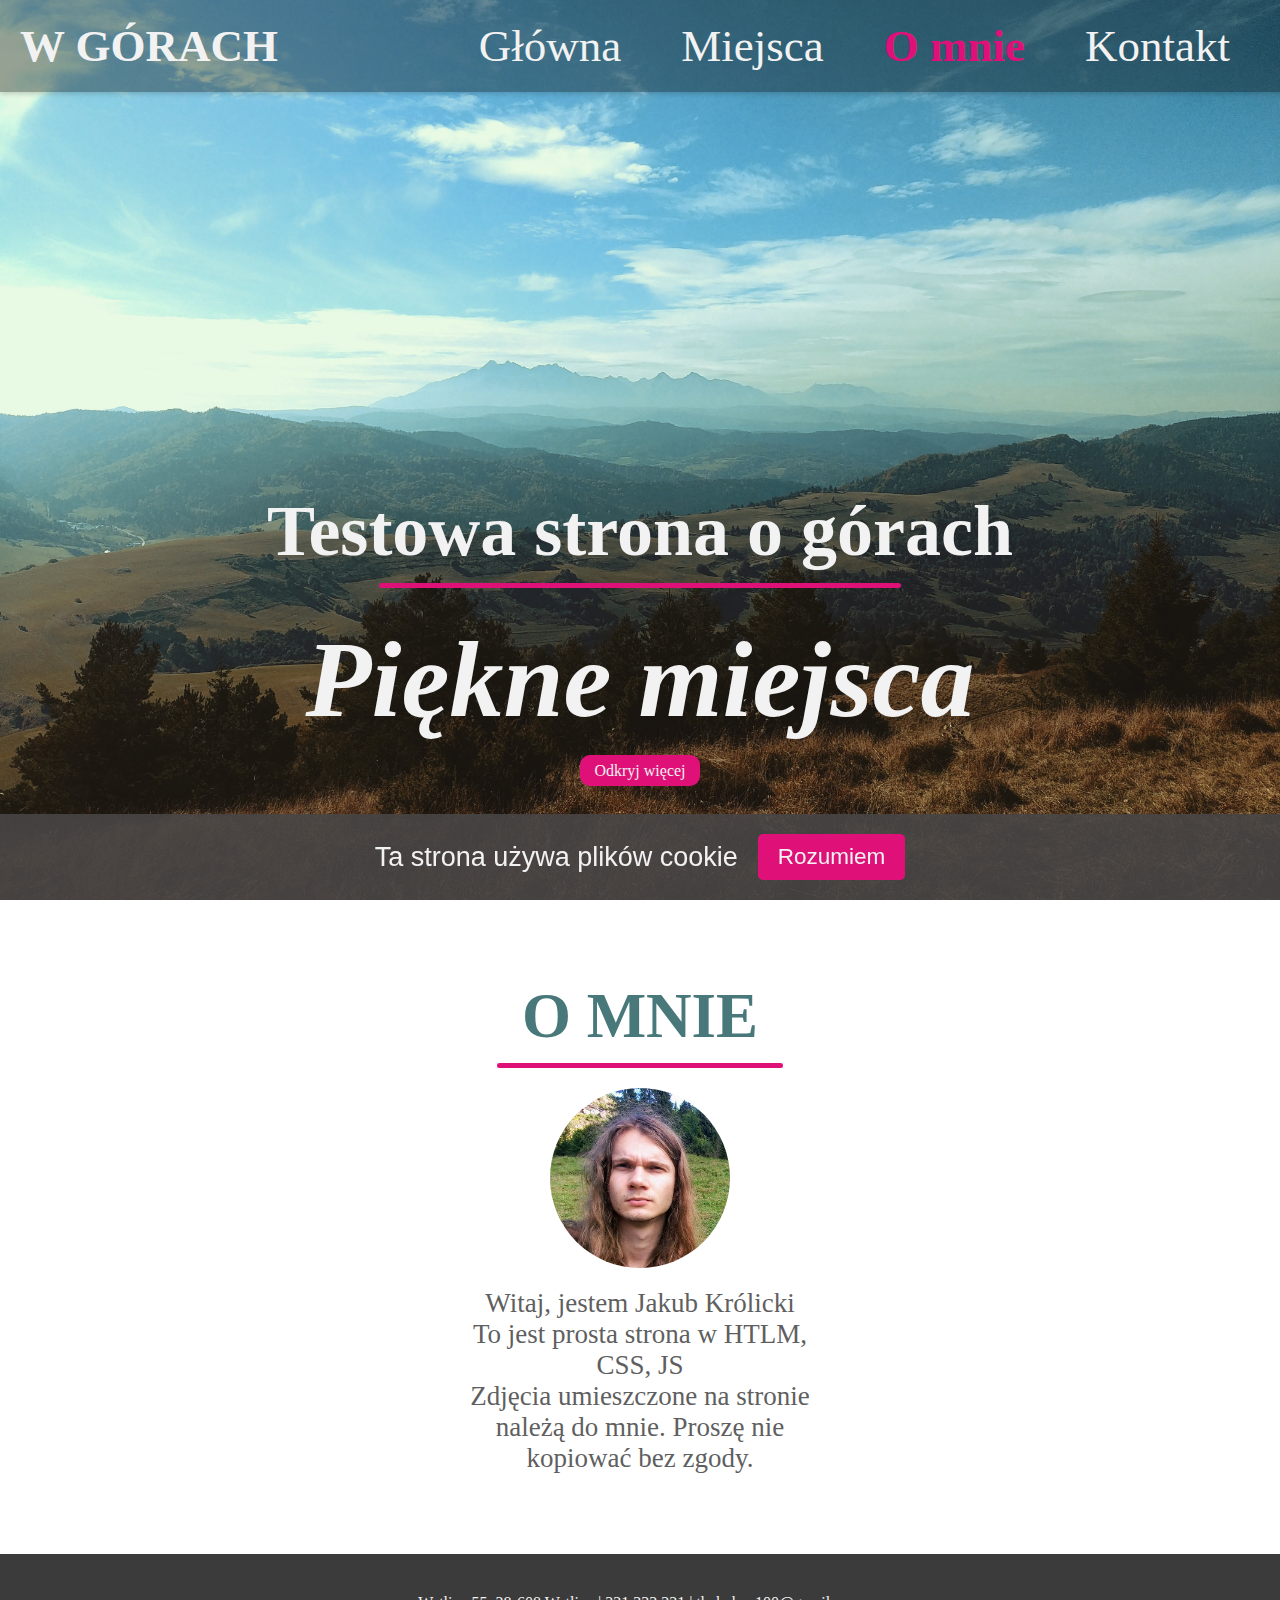
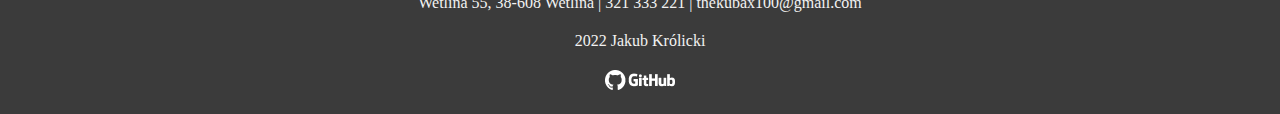
<file: views/about.html>
<!DOCTYPE html>
<html lang="pl">
<head>
    <meta charset="UTF-8">
    <meta http-equiv="X-UA-Compatible" content="IE=edge">
    <meta name="viewport" content="width=device-width, initial-scale=1.0">
    <link rel="stylesheet" href="../style.css">
    <title>W górach</title>
</head>
<body>
    <nav class="navbar">
        <a href="../index.html"><h1 class="logo">W GÓRACH</h1></a>
        <ul href="" class="navlinks">
            <li><a href="../index.html">Główna</a></li>
            <li><a href="#"></a>Miejsca</li>
            <li class="active"><a href="#"></a>O mnie</li>
            <li><a href="./contact.html">Kontakt</a></li>
        </ul>
        <img src="../img/logo.png" alt="menu" id="menu" class="menu">
    </nav>

    <header>
        <div class="header-content">
            <h2>Testowa strona o górach</h2>
            <div class="line"></div>
            <h1>Piękne miejsca</h1>
            <a href="./contact.html" class="more">Odkryj więcej</a>
        </div>
    </header>

    <section class="about">
        <div class="row">
            <h1>O MNIE</h1>
            <div class="line"></div>
            <img src="../img/me2.jpg" alt="me">
            <p>Witaj, jestem Jakub Królicki</p>
            <p>To jest prosta strona w HTLM, CSS, JS</p>
            <p>Zdjęcia umieszczone na stronie należą do mnie. Proszę nie kopiować bez zgody.</p>
        </div>
    </section>

    <footer>
        <p>Wetlina 55, 38-608 Wetlina | 321 333 221 | thekubax100@gmail.com</p>
        <p>2022 Jakub Królicki</p>
        <a href="https://github.com/Krolicki"><img src="../img/github.png" alt=""></a>
    </footer>

    <a href="#" class="top">
        <img src="../img/top.png" alt="" class="topimg">
    </a>

    <div class="cookie">
        <h1>Ta strona używa plików cookie</h1>
        <button class="acceptCookie">Rozumiem</button>
    </div>

    <script src="../script.js" type="text/javascript"></script>
</body>
</html>
</file>
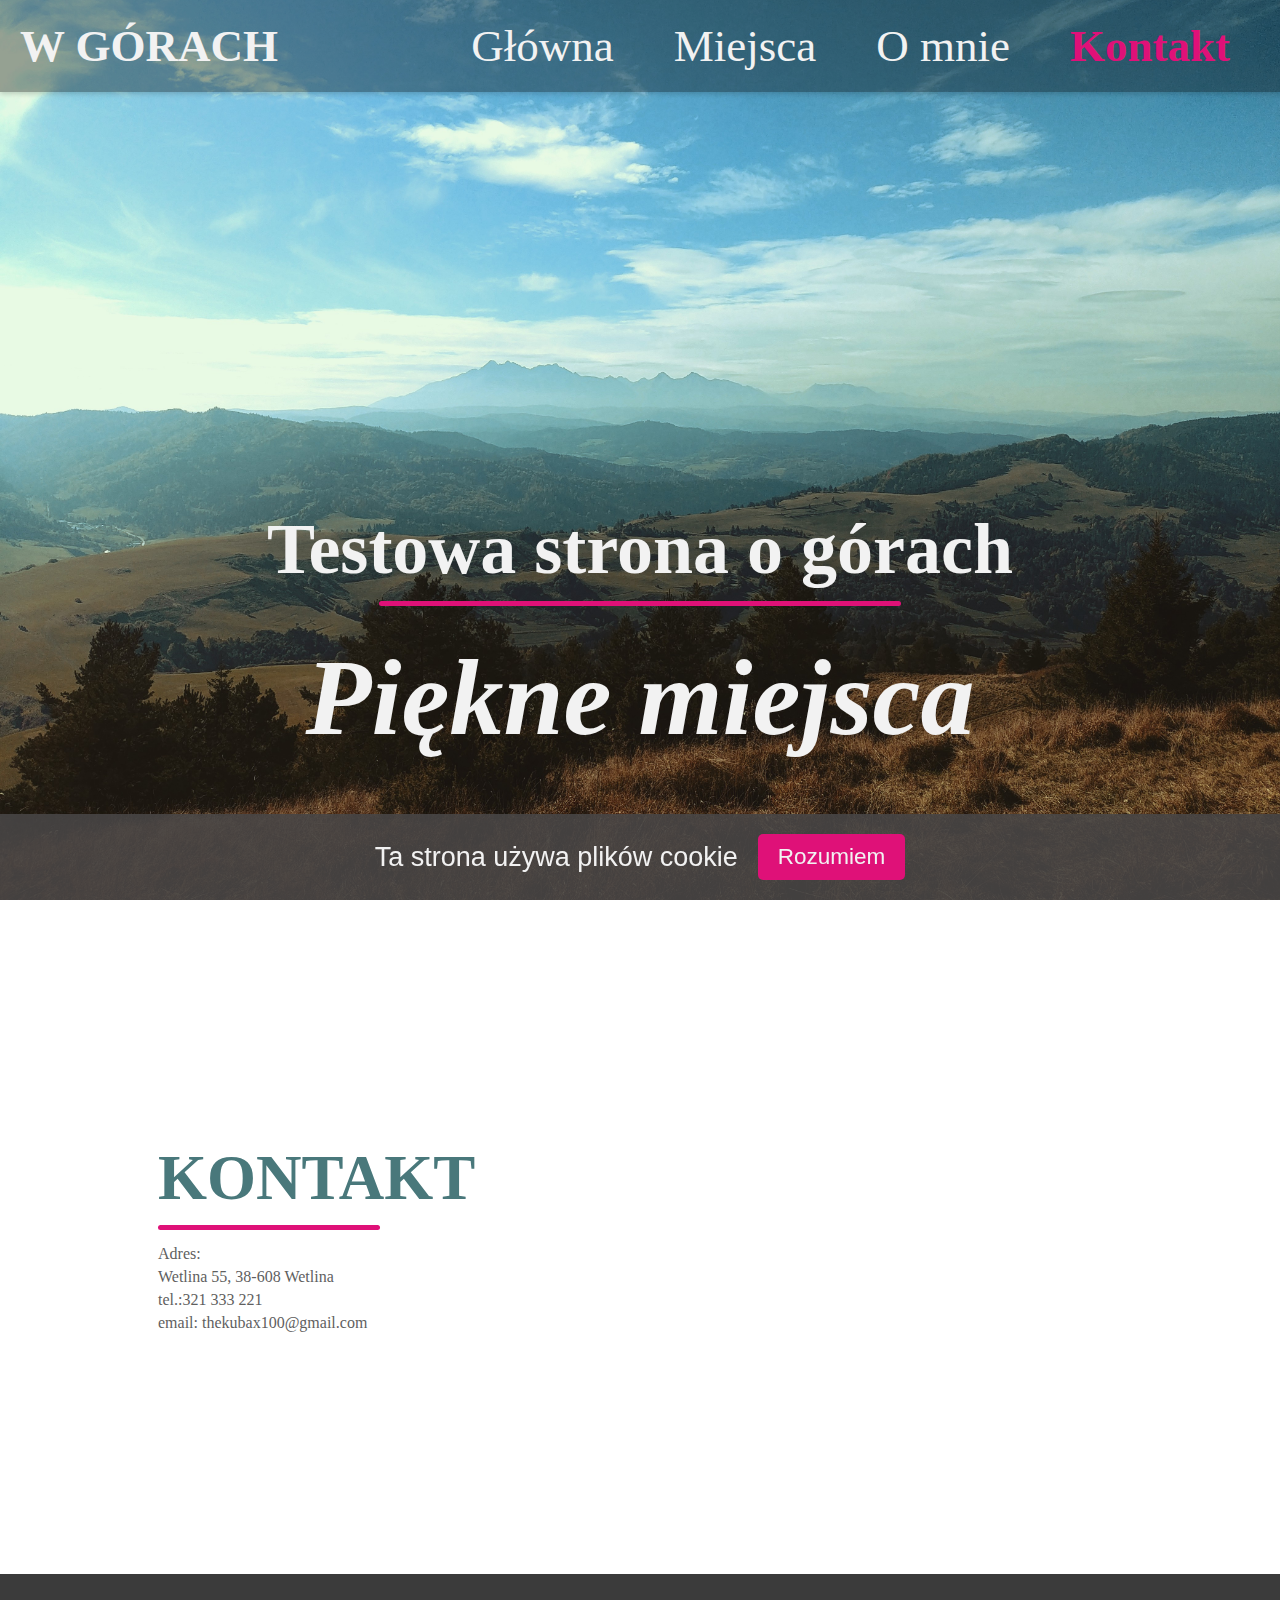
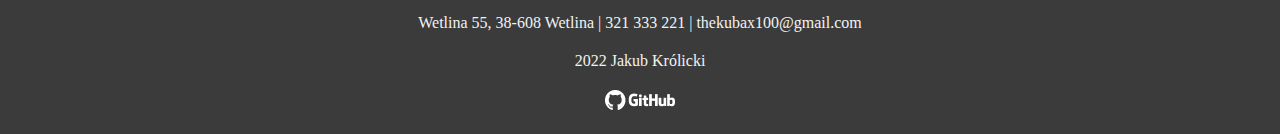
<file: views/contact.html>
<!DOCTYPE html>
<html lang="pl">
<head>
    <meta charset="UTF-8">
    <meta http-equiv="X-UA-Compatible" content="IE=edge">
    <meta name="viewport" content="width=device-width, initial-scale=1.0">
    <link rel="stylesheet" href="../style.css">
    <title>W górach</title>
</head>
<body>
    <nav class="navbar">
        <a href="../index.html"><h1 class="logo">W GÓRACH</h1></a>
        <ul href="" class="navlinks">
            <li><a href="../index.html">Główna</a></li>
            <li><a href="./places.html">Miejsca</a></li>
            <li><a href="./about.html">O mnie</a></li>
            <li class="active"><a href=""></a>Kontakt</li>
        </ul>
        <img src="../img/logo.png" alt="menu" id="menu" class="menu">
    </nav>

    <header>
        <div class="header-content">
            <h2>Testowa strona o górach</h2>
            <div class="line"></div>
            <h1>Piękne miejsca</h1>
        </div>
    </header>

    <section class="trips">
        <div class="row">
            <div class="col infocol contact">
                <h1>KONTAKT</h1>
                <div class="line"></div>
                <p>Adres:</p>
                <p>Wetlina 55, 38-608 Wetlina</p>
                <p>tel.:321 333 221</p>
                <p><a href="mailto:thekubax100@gmail.com">email: thekubax100@gmail.com </a></p>
            </div>
            <div class="col imgcol">
                <div class="map">
                    <iframe src="https://www.google.com/maps/embed?pb=!1m18!1m12!1m3!1d2610.036269610323!2d22.488209615684465!3d49.14293577931647!2m3!1f0!2f0!3f0!3m2!1i1024!2i768!4f13.1!3m3!1m2!1s0x473be24058d57443%3A0xd3507c64696a281c!2sWetlina%2055%2C%2038-608%20Wetlina!5e0!3m2!1spl!2spl!4v1650125554290!5m2!1spl!2spl" width="600" height="450" style="border:0;" allowfullscreen="" loading="lazy" referrerpolicy="no-referrer-when-downgrade"></iframe>
                </div>
            </div>
        </div>
    </section>

    <footer>
        <p>Wetlina 55, 38-608 Wetlina | 321 333 221 | thekubax100@gmail.com</p>
        <p>2022 Jakub Królicki</p>
        <a href="https://github.com/Krolicki"><img src="../img/github.png" alt=""></a>
    </footer>

    <a href="#" class="top">
        <img src="../img/top.png" alt="" class="topimg">
    </a>

    <div class="cookie">
        <h1>Ta strona używa plików cookie</h1>
        <button class="acceptCookie">Rozumiem</button>
    </div>

    <script src="../script.js" type="text/javascript"></script>
</body>
</html>
</file>
<file: style.css>
*{
    margin: 0;
    padding: 0;
    box-sizing: border-box;

}

:root{
    --color: rgb(242, 242, 242);
    --pink: #df1178;
}

body, html{
    overflow-x: hidden;
    scroll-behavior: smooth;
    font-family: 'Times New Roman', Times, serif;
}

@media only screen and (max-width: 850px){
    .menu{
        display: block !important;
    }
    section{
        width: 100%;
    }
    .navbar{
        padding: 0px !important;
    }
    .logo{
        position: absolute;
        top: 30px;
        left: 30px;
    }
    .navlinks{
        flex-direction: column;
        width: 100%;
        height: 100vh;
        font-size: 7vmin !important;
        justify-content: center;
        background: #3b3b3b;
        transition: all 0.3s ease-out;
        margin-top: -100vh;
    }
    .mobile{
        margin-top: 0px;
        border-bottom-left-radius: 30%;
    }
    .navlinks li{
        margin: 30px auto !important;
    }
    .row{
        flex-direction: column;
    }
    .col img{
        max-width: 90%;
    }
    .midcontent{
        width: 100% !important;
        text-align: center;
    }
    .gallery{
        justify-content: center;
        align-items: center;
    }
    .gallery img{
        width: 100%;
    }
    .map iframe{
        width: 60vmin;
        height: 300px;
    }
    .about .row{
        width: 80% !important;
    }
    .footer{
        padding: 10px;
    }
    .post .col-img{
        margin: 20px 0px !important;
        width: 100% !important;
    }
    .post .col-text{
        width: 100% !important;
    }
}/* end of mobile */

img {
    -webkit-backface-visibility: hidden; 
    -ms-transform: translateZ(0); /* IE 9 */
    -webkit-transform: translateZ(0); /* Chrome, Safari, Opera */
    transform: translateZ(0);
}

.menu{
    position: absolute;
    top: 20px;
    right: 20px;
    width: 50px;
    cursor: pointer;
    display: none;
}

.navbar{
    display: flex;
    justify-content: space-between;
    position: absolute;
    width: 100%;
    top: 0;
    left: 0;
    padding: 20px;
    color:var(--color);
    background: rgba(0, 0, 0, 0.356);
    box-shadow: 0px 2px 5px rgba(0, 0, 0, 0.173);
}

.navbar a{
    text-decoration: none;
    color: var(--color);
}

.navlinks{
    display: flex;
    align-items: center;
    font-size: 5vmin;
}

.navlinks li{
    margin: 0 30px;
}

.navlinks a{
    text-decoration: none;
    color: var(--color);
}

.navbar h1{
    font-size: 5vmin;
}

ul{
    list-style: none;
}

.active{
    color: var(--pink);
    font-weight: bold;
}

header{
    width: 100vw;
    height: 100vh;
    background-image: url("./img/8.jpg");
    background-position: bottom;
    background-size: cover;
    display: flex;
    align-items: flex-start;
    justify-content: center;
}

a{
    text-decoration: none;
}

.header-content{
    margin-top: auto;
    margin-bottom: 60px;
    color: var(--color);
    text-align: center;
    opacity: 0;
    transition: all 2s;
}

.header-content h2{
    font-size: 8vmin;
}

.header-content h1{
    font-style: oblique;
    font-size: 12vmin;
    margin: 30px 0 20px 0;
}

.line{
    width: 70%;
    height: 5px;
    background: #df1178;
    margin: 10px auto;
    border-radius: 5px;
}

.more{
    padding: 7px 14px;
    background: #df1178;
    border-radius: 10px;
    color:var(--color);
}

section{
    width: 80%;
    margin: 80px auto;
}

.title{
    text-align: center;
    font-size: 5vmin;
    color: #484646;
}

.row{
    display: flex;
    align-items: center;
    width: 100%;
    justify-content: space-between;
}

.row .col {
    display: flex;
    flex-direction: column;
    align-items: center;
    margin: 30px;
}

.row .col img{
    width: 100%;
    object-fit: cover;
}

.last .row{
    margin-top: 50px;

}

h4{
    font-size: 4vmin;
    color: #484646;
    margin: 20px auto;
}

p{
    color: #5f5f5f;
    padding: 0px 20px;
}

.last .more{
    margin-top: 30px;
}

.midsection{
    display: flex;
    width: 100%;
    height: 100vh;
    background-image: url('./img/12.jpg');
    background-position: center;
    background-size: cover;
    background-repeat: no-repeat;
    align-items: center;
}

.midcontent{
    display: flex;
    width: 60%;
    padding: 50px;
    align-items: center;
    flex-direction: column;
    color: var(--color);
}

.midcontent h1{
    font-size: 7vmin;
}

.midcontent .line{
    margin-bottom: 50px;
}

.midcontent p{
    color:rgb(242, 242, 242);
    font-size: 3vmin;
}

.midcontent .more{
    margin-top: 50px;
}

.trips .gallery{
    display: flex !important;
    flex-wrap: wrap !important;
    width: 100%;
    align-items: center;
}

.infocol{
    width: 40%;
}

.infocol .line{
    margin-left: 0;
}

.infocol p{
    padding: 0;
    margin: 30px auto 30px 0px;
}

.infocol .more{
    margin-left: -70%;
}

.imgcol{
    width: 60%;
}

.infocol h1{
   font-size: 7vmin;
   color: #49787b;
   margin-right: auto; 
}

.gallery img{
    max-width: 250px !important;
    object-fit: cover;
    margin: 10px;
}

footer{
    width: 100%;
    min-height: 100px;
    padding: 20px 80px;
    margin: 0;
    background: #3b3b3b;
    text-align: center;
}

footer p{
    color: var(--color);
    margin: 20px auto;
    padding: 20px auto;
}

footer img{
    max-width: 70px;
}

img{
    transition: transform .3s ease;
}

img:hover{
    transform: scale(1.1);
}

.more:hover{
    background: var(--color);
    color: var(--pink);
    box-shadow: 2px 2px 5px rgba(0, 0, 0, 0.356);
}

.navlinks:hover{
    cursor: pointer;
}

.top{
   position: fixed; 
   bottom: 16px;
   right: 32px;
   opacity: 0;
   pointer-events: none;
   transition: all 0.3s;
   z-index: 1;
}

.topimg{
    width: 50px;
    border-radius: 50%;
}

.top.active{
    bottom: 32px;
    pointer-events: auto;
    opacity: 1;
}

.anim{
    margin-bottom: 120px;
    opacity: 1;
}

.contact{
    text-align: left;
    margin: 0px auto 0px 0px;
}

.contact p{
    margin-top: 5px;
    margin-bottom: 0px;
}

.contact a{
    color: #5f5f5f;
}

.map{
    margin-left: auto;
}

.about .row{
    display: flex;
    align-items: center;
    justify-content: center;
    flex-direction: column;
    width: 40%;
    font-size: 3vmin;
    margin: 0px auto;
    text-align: center;
}

.about img{
    width: 20vmin;
    border-radius: 50%;
    margin: 10px auto 20px;
}

.about h1{
    font-size: 7vmin;
    color: #49787b;
    margin: 0px auto; 
}

.cookie{
    position: fixed;
    display: none;
    align-items: center;
    justify-content: center;
    bottom: 0px;
    width: 100%;
    background: #484646e3;
    padding: 20px;
    color: var(--color);
    font-size: 1.5vmin;
    font-family: Arial, Helvetica, sans-serif;
    font-weight: normal;
    transition: bottom 1s ease-out;
}

.cookie h1{
    font-weight: lighter;
    margin-right: 20px;
}

.cookie .acceptCookie{
    padding: 10px 20px;
    background: var(--pink);
    border: none;
    border-radius: 5px;
    color: var(--color);
    cursor: pointer;
    font-size: 2.5vmin;
}

.cookie.hide{
    bottom: -80px;
    transition: bottom 1s ease-out;
}

.cookie.add{
    display: flex;
}

.post{
    display: flex;
    justify-content: space-between;

}
.post .col-text{
    padding: 0px 25px;
    display: flex;
    flex-direction: column;
    text-align: left;
    align-items: flex-start;
    width: 60%;
    margin: 0;
}
.post .col-text h4{
    margin: 10px 0px;
}
.post .col-text p{
    margin: 10px 0px 20px 0px;
    padding: 0px;
}

.post .col-img{
    display: flex;
    width: 40%;
    margin: 0;
    justify-content: center;
}
.post .col-img img{
    width: 100%;
}
</file>
